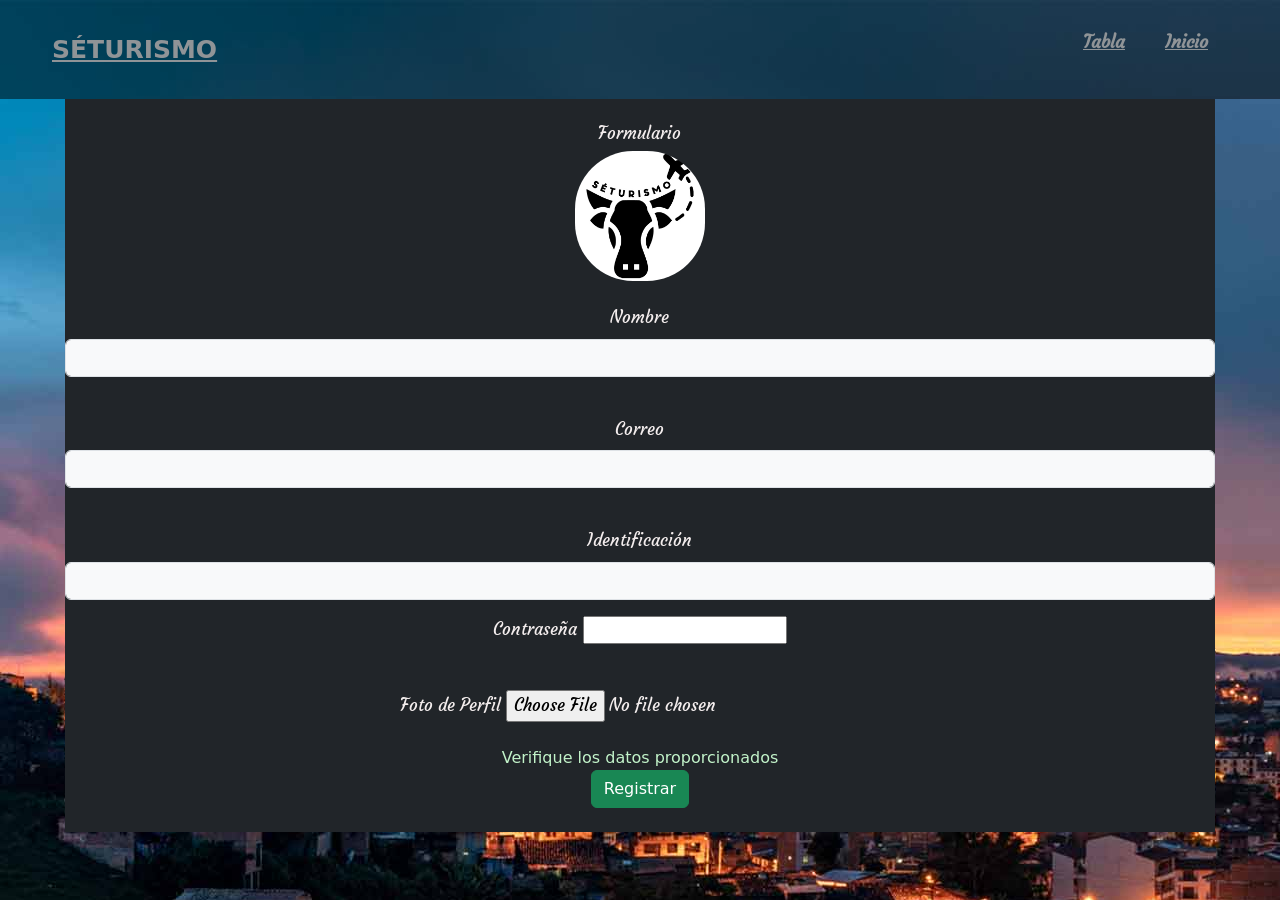
<file: registro.html>
<!DOCTYPE html>
<html lang="en">
<head>
    <meta charset="UTF-8">
    <meta name="viewport" content="width=device-width, initial-scale=1.0">
    <link href="https://cdn.jsdelivr.net/npm/bootstrap@5.0.0-beta1/dist/css/bootstrap.min.css" rel="stylesheet" integrity="sha384-giJF6kkoqNQ00vy+HMDP7azOuL0xtbfIcaT9wjKHr8RbDVddVHyTfAAsrekwKmP1" crossorigin="anonymous">
    <link rel="stylesheet" href="css/estilos.css">
    <title>Formulario</title>
</head>
<body>
    <header class="header">
        <div class="container">
            <div class="menu">
                <a class="logo">séturismo</a>
                <label for="menu">
                </label>
                <nav class="navbar">
                    <ul>
                        <li><a href="mostrar.php">Tabla</a> </li>
                        <li><a href="admin.php">Inicio</a> </li>
                    </ul>
                </nav>

    </header>
        <div class="modal-body modal-dialog">
            <div class="container col-lg-11">
                <div class="modal-content col-lg-9 bg-dark">
                    <!-----botones de cambio-->
                    
                    <!---hasta aqui-->
                        <br>
                       
                <h1 class="text-center blanco">Formulario</h1>
    <!---formulario-->
                <form class="text-center bg-dark" action="registro.php" method="POST" enctype="multipart/form-data">
                    <img class="logo" src="imagenes/SETURISMO-LOGOTIPO.jpg" width="130px" height="130px">
                    <div class="mb-3"><br>

                      <label for="exampleInputEmail1" class="form-label blanco">Nombre</label>
                      <input type="text" class="form-control  bg-light" name="txtname" >

                    </div>
                      <div class="mb-3"><br>

                      <label for="exampleInputEmail1" class="form-label blanco">Correo</label>
                      <input type="text" class="form-control  bg-light" name="txtemail" >

                    </div>

                    <div class="mb-3"><br>

                      <label for="exampleInputEmail1" class="form-label blanco">Identificación</label>
                      <input type="text" class="form-control  bg-light" name="txtdocument" >

                    </div>
                    
                      <div class="mb-3">

                        <label for="exampleInputPassword1" type="password" class="form-label blanco">Contraseña</label>
                        <input type="password" id="password" name="txtpassword">

                      </div>
                      <div class="mb-3"><br>

                      <label for="profilePic" class="form-label blanco">Foto de Perfil</label>
                      <input class="form-label blanco" type="file" id="profilePic" name="photo" accept="image/*"><br>

                    </div>

                        <div id="emailHelp" class="verde">Verifique los datos proporcionados</div>



                    <button type="submit" class="btn btn-success">Registrar</button>
                  </form><br>
                  <!---hasta aqui form-->
            </div>
            </div> 
        </div>
     
      <script src="https://cdn.jsdelivr.net/npm/bootstrap@5.0.0-beta1/dist/js/bootstrap.bundle.min.js" integrity="sha384-ygbV9kiqUc6oa4msXn9868pTtWMgiQaeYH7/t7LECLbyPA2x65Kgf80OJFdroafW" crossorigin="anonymous"></script>   
<script src="https://code.jquery.com/jquery-3.5.1.slim.min.js" integrity="sha384-DfXdz2htPH0lsSSs5nCTpuj/zy4C+OGpamoFVy38MVBnE+IbbVYUew+OrCXaRkfj" crossorigin="anonymous"></script>
<script src="https://cdn.jsdelivr.net/npm/popper.js@1.16.1/dist/umd/popper.min.js" integrity="sha384-9/reFTGAW83EW2RDu2S0VKaIzap3H66lZH81PoYlFhbGU+6BZp6G7niu735Sk7lN" crossorigin="anonymous"></script>
<script src="https://stackpath.bootstrapcdn.com/bootstrap/4.5.2/js/bootstrap.min.js" integrity="sha384-B4gt1jrGC7Jh4AgTPSdUtOBvfO8shuf57BaghqFfPlYxofvL8/KUEfYiJOMMV+rV" crossorigin="anonymous"></script>
</body>
</html>
</file>
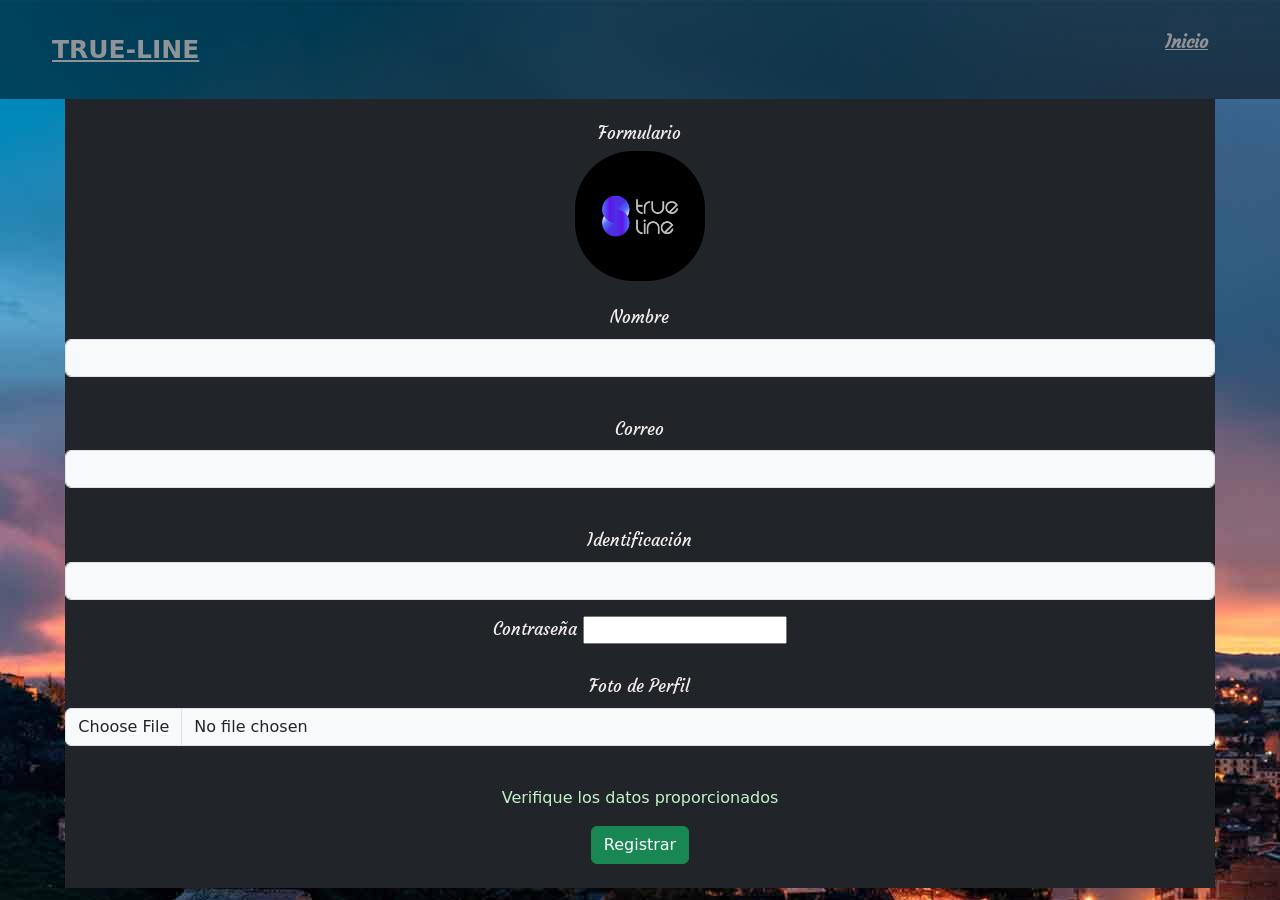
<file: registrou.html>
<!DOCTYPE html>
<html lang="en">
<head>
    <meta charset="UTF-8">
    <meta name="viewport" content="width=device-width, initial-scale=1.0">
    <link href="https://cdn.jsdelivr.net/npm/bootstrap@5.0.0-beta1/dist/css/bootstrap.min.css" rel="stylesheet" integrity="sha384-giJF6kkoqNQ00vy+HMDP7azOuL0xtbfIcaT9wjKHr8RbDVddVHyTfAAsrekwKmP1" crossorigin="anonymous">
    <link rel="stylesheet" href="css/estilos.css">
     <link rel="icon" type="imd/png" href="imagenes/TRUE-LINE.jpg">
    <title>Formulario</title>
</head>
<body>
    <header class="header">
        <div class="container">
            <div class="menu">
                <a class="logo">TRUE-LINE</a>
                <label for="menu">
                </label>
                <nav class="navbar">
                    <ul>
                        <li><a href="index.html">Inicio</a> </li>
                    </ul>
                </nav>

    </header>
        <div class="modal-body modal-dialog">
            <div class="container col-lg-11">
                <div class="modal-content col-lg-9 bg-dark">
                    <!-----botones de cambio-->
                    
                    <!---hasta aqui-->
                        <br>
                       
                <h1 class="text-center blanco">Formulario</h1>
    <!---formulario-->
                <form class="text-center bg-dark" action="registro.php" method="POST" enctype="multipart/form-data">
                    <img class="logo" src="imagenes/TRUE-LINE.jpg" width="130px" height="130px">
                    <div class="mb-3"><br>

                      <label for="exampleInputEmail1" class="form-label blanco">Nombre</label>
                      <input type="text" class="form-control  bg-light" name="txtname" >

                    </div>
                      <div class="mb-3"><br>

                      <label for="exampleInputEmail1" class="form-label blanco">Correo</label>
                      <input type="text" class="form-control  bg-light" name="txtemail" >

                    </div>

                    <div class="mb-3"><br>

                      <label for="exampleInputEmail1" class="form-label blanco">Identificación</label>
                      <input type="text" class="form-control  bg-light" name="txtdocument" >

                    </div>
                    
                      <div class="mb-3">

                        <label for="exampleInputPassword1" type="password" class="form-label blanco">Contraseña</label>
                        <input type="password" id="password" name="txtpassword">
                        <div class="mb-3"><br>

                      <label for="profilePic" class="form-label blanco">Foto de Perfil</label>
                      <input class="form-control  bg-light" type="file" id="profilePic" name="photo" accept="image/*"><br>

                    </div>

                        <div id="emailHelp" class="verde">Verifique los datos proporcionados</div>
                      </div>
                    <button type="submit" class="btn btn-success">Registrar</button>
                  </form><br>
                  <!---hasta aqui form-->
            </div>
            </div> 
        </div>
     
      <script src="https://cdn.jsdelivr.net/npm/bootstrap@5.0.0-beta1/dist/js/bootstrap.bundle.min.js" integrity="sha384-ygbV9kiqUc6oa4msXn9868pTtWMgiQaeYH7/t7LECLbyPA2x65Kgf80OJFdroafW" crossorigin="anonymous"></script>   
<script src="https://code.jquery.com/jquery-3.5.1.slim.min.js" integrity="sha384-DfXdz2htPH0lsSSs5nCTpuj/zy4C+OGpamoFVy38MVBnE+IbbVYUew+OrCXaRkfj" crossorigin="anonymous"></script>
<script src="https://cdn.jsdelivr.net/npm/popper.js@1.16.1/dist/umd/popper.min.js" integrity="sha384-9/reFTGAW83EW2RDu2S0VKaIzap3H66lZH81PoYlFhbGU+6BZp6G7niu735Sk7lN" crossorigin="anonymous"></script>
<script src="https://stackpath.bootstrapcdn.com/bootstrap/4.5.2/js/bootstrap.min.js" integrity="sha384-B4gt1jrGC7Jh4AgTPSdUtOBvfO8shuf57BaghqFfPlYxofvL8/KUEfYiJOMMV+rV" crossorigin="anonymous"></script>
</body>
</html>
</file>
<file: css/estilos.css>
@import url('https://fonts.googleapis.com/css2?family=Courgette&display=swap');
 *{
    margin: 0;
    padding: 0;
    box-sizing: border-box;
    text-decoration: none;
    list-style: none;
}
.logo{
border-radius: 58px;
}
.espacio-tabla{
    padding: 20%;
}
.blanco{
    color: rgb(243, 237, 237);
    font-family: 'Courgette', cursive;
    font-size: 17px;
}
.header{
    background-color: rgba(0, 0, 0, 0.5);
 }
 .menu{
    display: flex;
    justify-content: space-between;
    align-items: center;
    padding: 20px 0;
 }
 .logo{
    color: #909497;
    font-size: 25px;
    font-weight: 800;
    text-transform: uppercase;
}
.container {
    max-width: 1200px;
    margin: 0 auto;
 }
 .menu .navbar ul {
    display: flex;
}
.menu .navbar ul li a{
    font-size: 18px;
    padding: 0 20px;
    color: #909497;
    display: block;
    font-weight: 600;
}
.menu .navbar ul li a:hover{
    color: orange;
}

#menu {
    display: none;
}
.menu-icono {
    width: 25px;
}

.menu label {
    cursor: pointer;
    display: none;
}
body{
    background-image: url(../imagenes/a.jpg);
}
.verde{
color: rgb(194, 243, 201);
}
.enca{
    display: inline;
    
}
.barra{
    background:rgba(0, 0, 0, 0.5);
    position: relative;
    float: flex;
    margin-right: 20px;

}
.titulo{
    padding: 10px;
    margin-left: 20px;
    font-family: 'Courgette', cursive;
    color: white;
    font-size: 35px;
    position: absolute;
}
nav, .as{
    color: white;
    text-decoration: none;
    float:right;
    padding: 8px;
    font-family: 'Courgette', cursive;
    font-size: 25px;

}
.amarillo{
    color: yellow;
}
@media(min-width:360px){
    .titulo{
    padding: 2px;
    margin-left: 10px;
    font-family: 'Courgette', cursive;
    color: white;
    font-size: 35px;
    position: absolute;
    }
}
</file>
